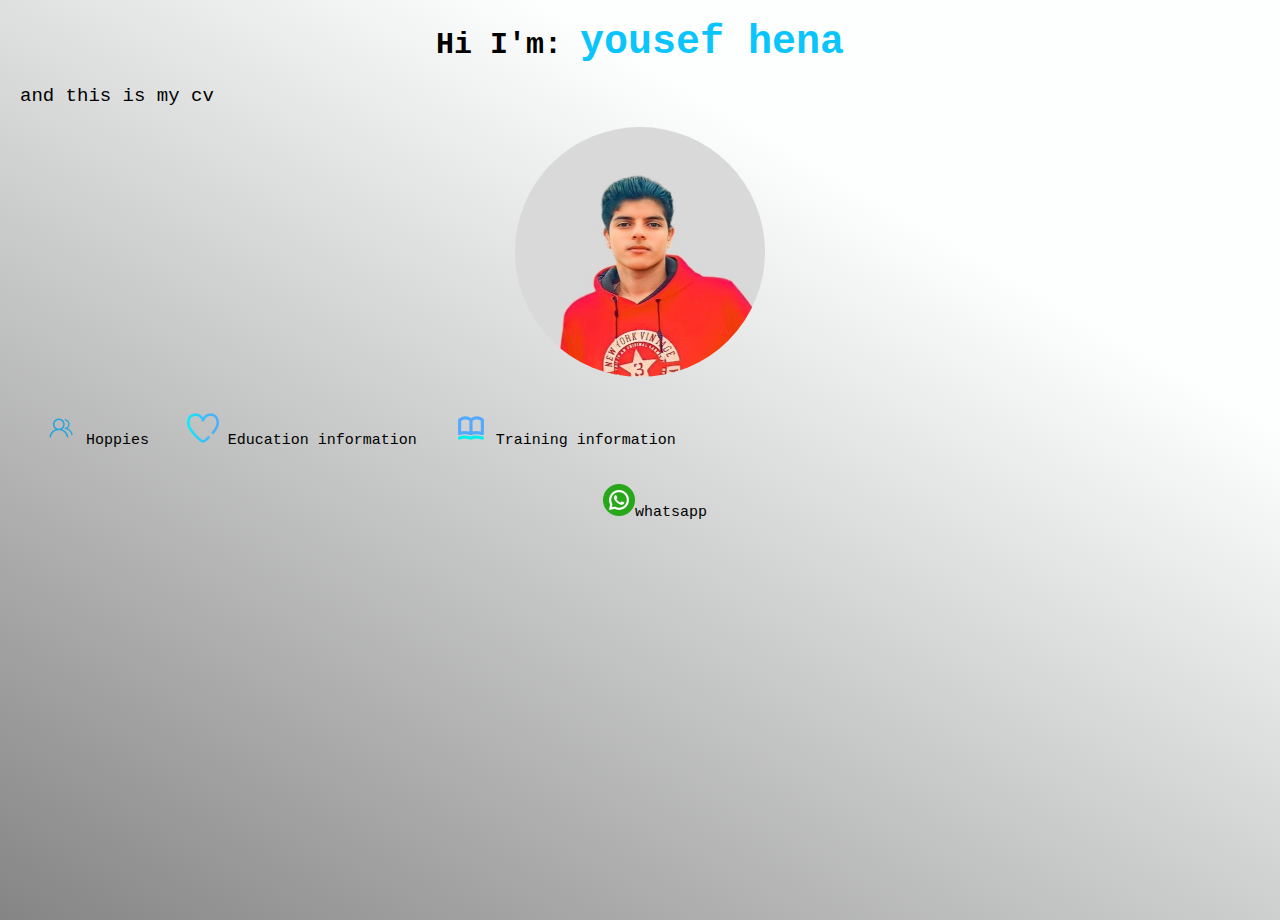
<file: index.html>
<!DOCTYPE html>
<html lang="en">
<head>
    <meta charset="UTF-8">
    <meta name="viewport" content="width=device-width, initial-scale=1.0">
    <title>Yousef cv</title>
    <link rel="stylesheet" href="style.css">
</head>
<body>
    <h1>Hi I'm:    <span>yousef hena</span>  </h1>
    <p>and this is my cv</p>
    <div class="flex"><img src="htmlFiles/yousef.jpg" alt=""></div>
    
    <div class="links">
        <a href="htmlFiles/hoppies.html"><img src="htmlFiles/about-us.png" alt="" srcset=""> Hoppies</a>
        <a href="htmlFiles/learning.html"><img src="htmlFiles/heart.png" alt="" srcset=""> Education information</a>
        <a href="htmlFiles/training.html"><img src="htmlFiles/learning-center.png" alt="" srcset=""> Training information</a>
    </div>

    <div class="contact">
        <a href="https://wa.me/+201100529134"><img src="htmlFiles/whatsapp.png" alt="">whatsapp</a>

    </div>

</body>
</html>
</file>
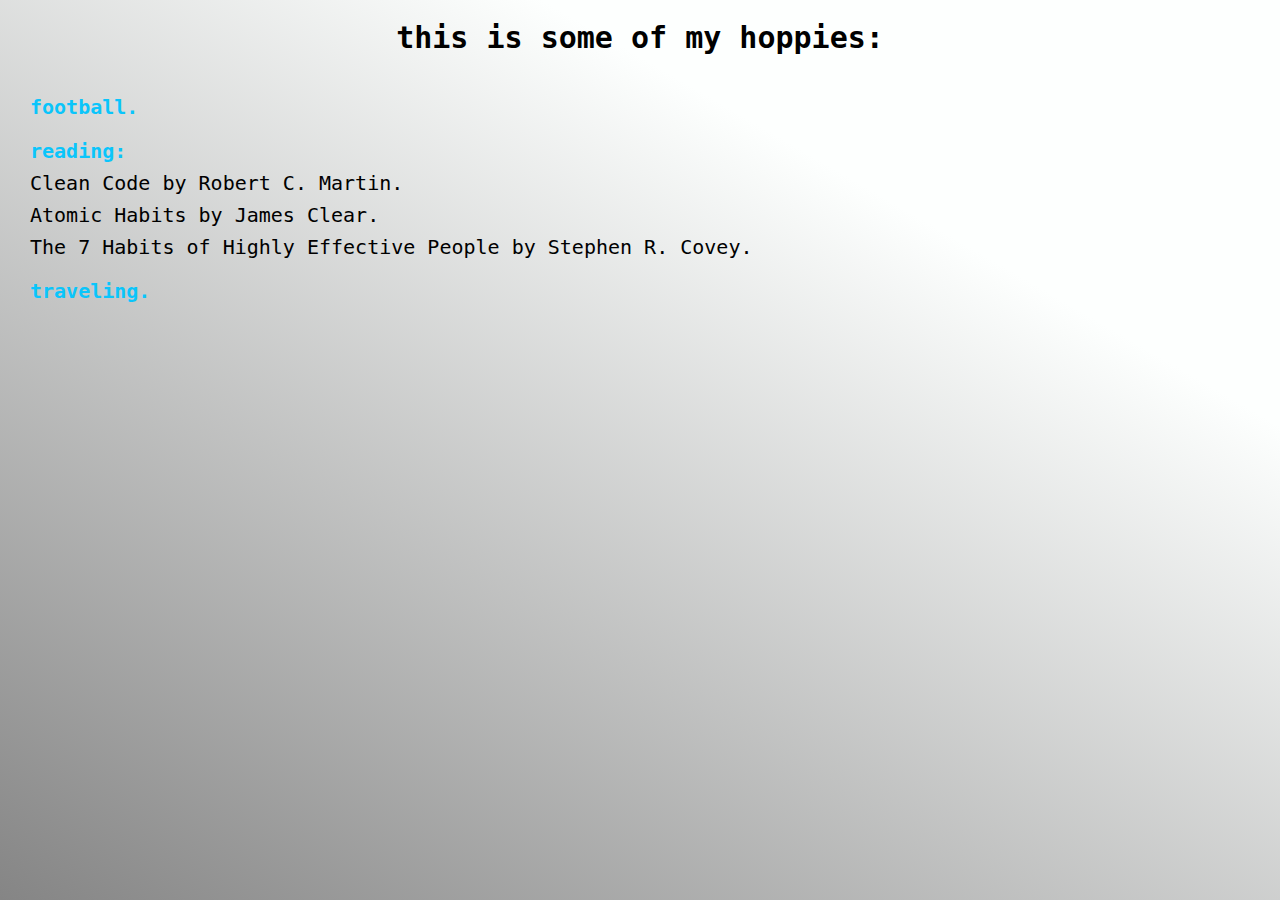
<file: htmlFiles/hoppies.html>
<!DOCTYPE html>
<html lang="en">
<head>
    <meta charset="UTF-8">
    <meta name="viewport" content="width=device-width, initial-scale=1.0">
    <title>hoppies</title>
    <link rel="stylesheet" href="hoppies.css">
</head>
<body>
    <h3> this is some of my hoppies:</h3>
    <div>
        football.
    </div>
    <div>
        <h4>reading: </h4>
        <p>Clean Code by Robert C. Martin. </p>
        <p>Atomic Habits by James Clear. </p>
        <p>The 7 Habits of Highly Effective People by Stephen R. Covey. </p>
    </div>
    <div>
        traveling.
    </div>
</body>
</html>
</file>
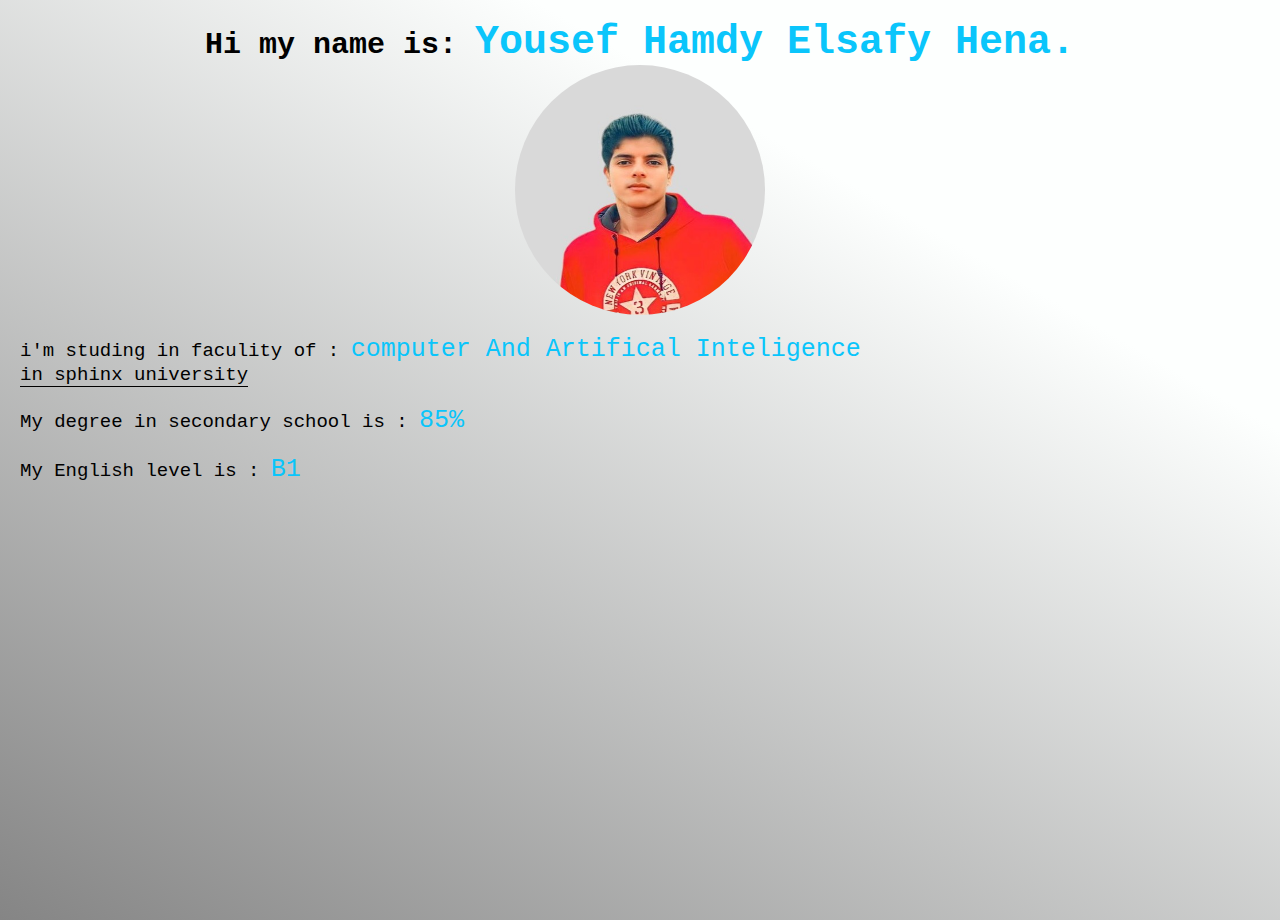
<file: htmlFiles/learning.html>
<!DOCTYPE html>
<html lang="en">
<head>
    <meta charset="UTF-8">
    <meta name="viewport" content="width=device-width, initial-scale=1.0">
    <title>learning information</title>
    <link rel="stylesheet" href="learning.css">
</head>
<body>
   <h2> Hi my name is: <span>Yousef Hamdy Elsafy Hena.</span> </h2>
   <div class="flex"><img src="./yousef.jpg" alt=""></div>

   <p> i'm studing in faculity of : <span>computer And Artifical Inteligence</span> <br> <a href="https://sphinx.edu.eg/en/home/index">in sphinx university</a> </p>
   <P>My degree in secondary school is : <span>85%</span> </P>
   <p>
    My English level is : <span>B1</span>
   </p>


    
</body>
</html>
</file>
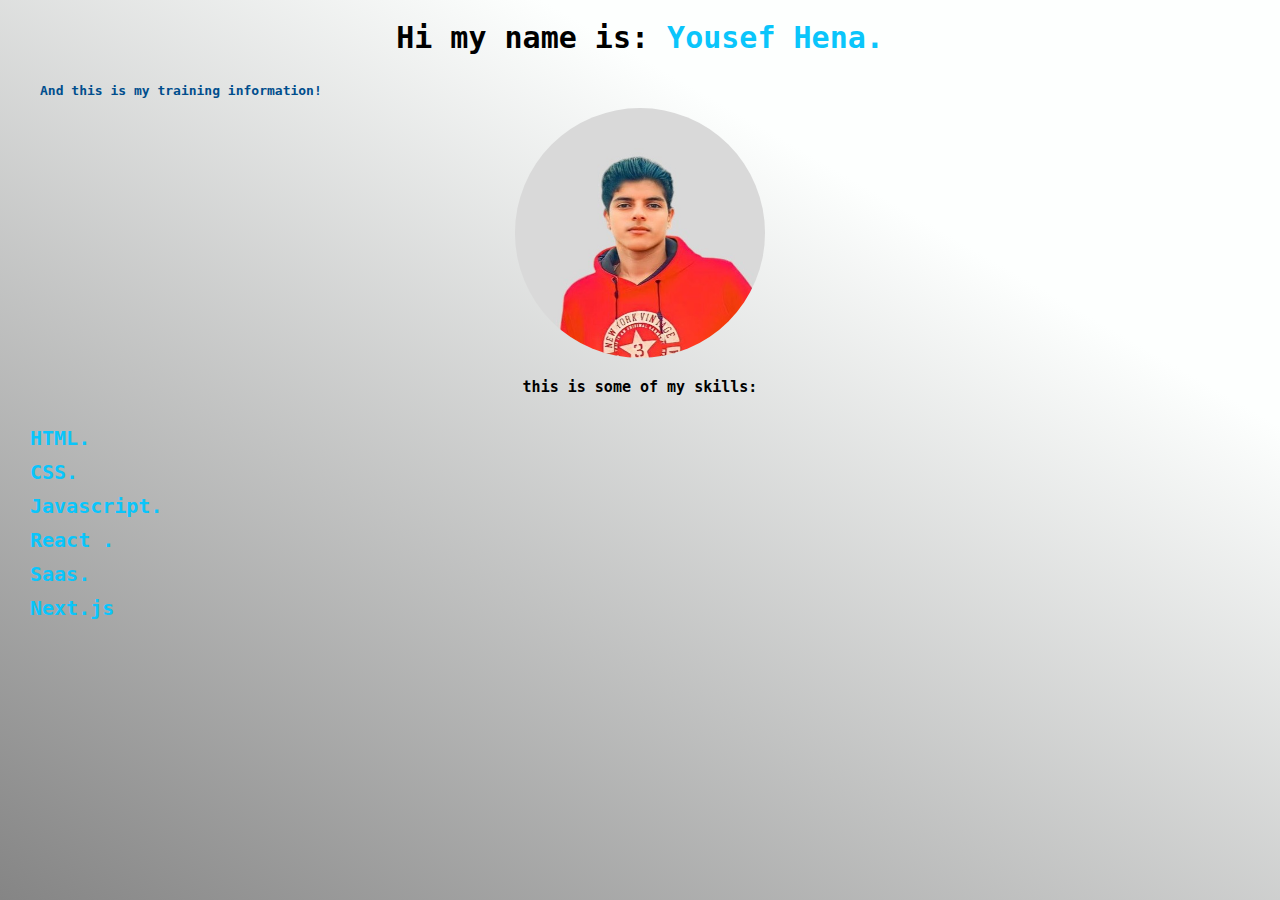
<file: htmlFiles/training.html>
<!DOCTYPE html>
<html lang="en">
<head>
    <meta charset="UTF-8">
    <meta name="viewport" content="width=device-width, initial-scale=1.0">
    <title>Traning information</title>
    <link rel="stylesheet" href="training.css">
</head>
<body>
    <h2> Hi my name is: <span>Yousef Hena.</span> </h2>
    <h4> And this is my training information!</h4>
   <div class="flex"><img src="./yousef.jpg" alt=""></div>
   <h3> this is some of my skills:</h3>
    <div>
       HTML.
    </div>
    <div>
      CSS.
    </div>
    <div>
        Javascript.
    </div>
    <div>React .</div>
    <div>Saas.</div>
    <div>Next.js</div>

   

</body>
</html>
</file>
<file: style.css>
*{
    padding: 0;
    margin: 0;
    font-family:monospace;
}
body{
    background: rgb(133,133,133);
    background: linear-gradient(30deg, rgba(133,133,133,1) 0%, rgba(253,255,254,1) 74%);
height: 100vh;
}
.flex{
    display: flex;
    justify-content: center;
    align-items: center;

}
.flex  img{
    border-radius: 50%;
    width: 250px;
    height: 250px;
    /* margin: 100px calc(50% - 250px) 0 calc(50% - 250px) ; */
}
 h1{
    text-align: center;
    margin-top: 20px;
    font-size: 30px;
 }
 h1 span{
    display: inline-block;
    font-size: 40px;
    color: #0ac5fb;

 }
 p{
    margin: 20px;
    font-size: 19px;
    font-weight: 500;
 }
 .links{
    margin-top: 20px;
    padding: 15px;
 }
  a{
    text-decoration: none;
    color: black;
    font-size: 15px;
    margin-left: 30px;
    text-decoration: none;
  }
  a:hover{
    text-decoration: underline;
  }
  .contact img{
    width: 32px;
    height: 32px;
  }
  .contact {
    display: flex;
    justify-content: center;
    align-items: center;
    margin-top: 20px;
  }
</file>
<file: htmlFiles/hoppies.css>
*{
    padding: 0;
    margin: 0;
    font-family:monospace;
}
body{
    background: rgb(133,133,133);
    background: linear-gradient(30deg, rgba(133,133,133,1) 0%, rgba(253,255,254,1) 74%);
height: 100vh;
}
h3{
    padding: 20px;
    font-size: 30px;
    text-align: center;
}
div {
    color: #0ac5fb;
    text-indent: 30px;
    font-size: 20px;
    margin-top: 20px;
    font-weight: bold;
}
div p{
    color: black;
    font-weight: 400;
    margin-top: 8px;
}
</file>
<file: htmlFiles/learning.css>
*{
    padding: 0;
    margin: 0;
    font-family:monospace;
}
body{
    background: rgb(133,133,133);
    background: linear-gradient(30deg, rgba(133,133,133,1) 0%, rgba(253,255,254,1) 74%);
height: 100vh;
}
.flex{
    display: flex;
    justify-content: center;
    align-items: center;

}
.flex  img{
    border-radius: 50%;
    width: 250px;
    height: 250px;
    /* margin: 100px calc(50% - 250px) 0 calc(50% - 250px) ; */
}
h2{
    text-align: center;
    margin-top: 20px;
    font-size: 30px;
 }

 h2 span {
    display: inline-block;
    font-size: 40px;
    color: #0ac5fb;

 }
 p{
    margin: 20px;
    font-size: 19px;
    font-weight: 500;
 }
 p span {
    display: inline-block;
    font-size: 25px;
    color: #0ac5fb;

 }
 a{
    text-decoration: none;
   color: rgb(0, 0, 0);
   border-bottom: 1px solid black;
  }
  a:hover{
    border: none;
  }
</file>
<file: htmlFiles/training.css>
*{
    padding: 0;
    margin: 0;
    font-family:monospace;
}
body{
    background: rgb(133,133,133);
    background: linear-gradient(30deg, rgba(133,133,133,1) 0%, rgba(253,255,254,1) 74%);
height: 100vh;
}
h2 , h3{
    padding: 20px;
    font-size: 30px;
    text-align: center;
}
h3{
    font-size:15px;
}
h2 span{
    color: #0ac5fb;

}
div {
    color: #0ac5fb;
    text-indent: 30px;
    font-size: 20px;
    margin-top: 10px;
    font-weight: bold;
}
 h4{
    color: rgb(0, 78, 141);
    font-weight: 600;
    margin-top: 8px;
    text-indent: 40px;
    
}
.flex{
    display: flex;
    justify-content: center;
    align-items: center;

}
.flex  img{
    border-radius: 50%;
    width: 250px;
    height: 250px;
    /* margin: 100px calc(50% - 250px) 0 calc(50% - 250px) ; */
}
</file>
